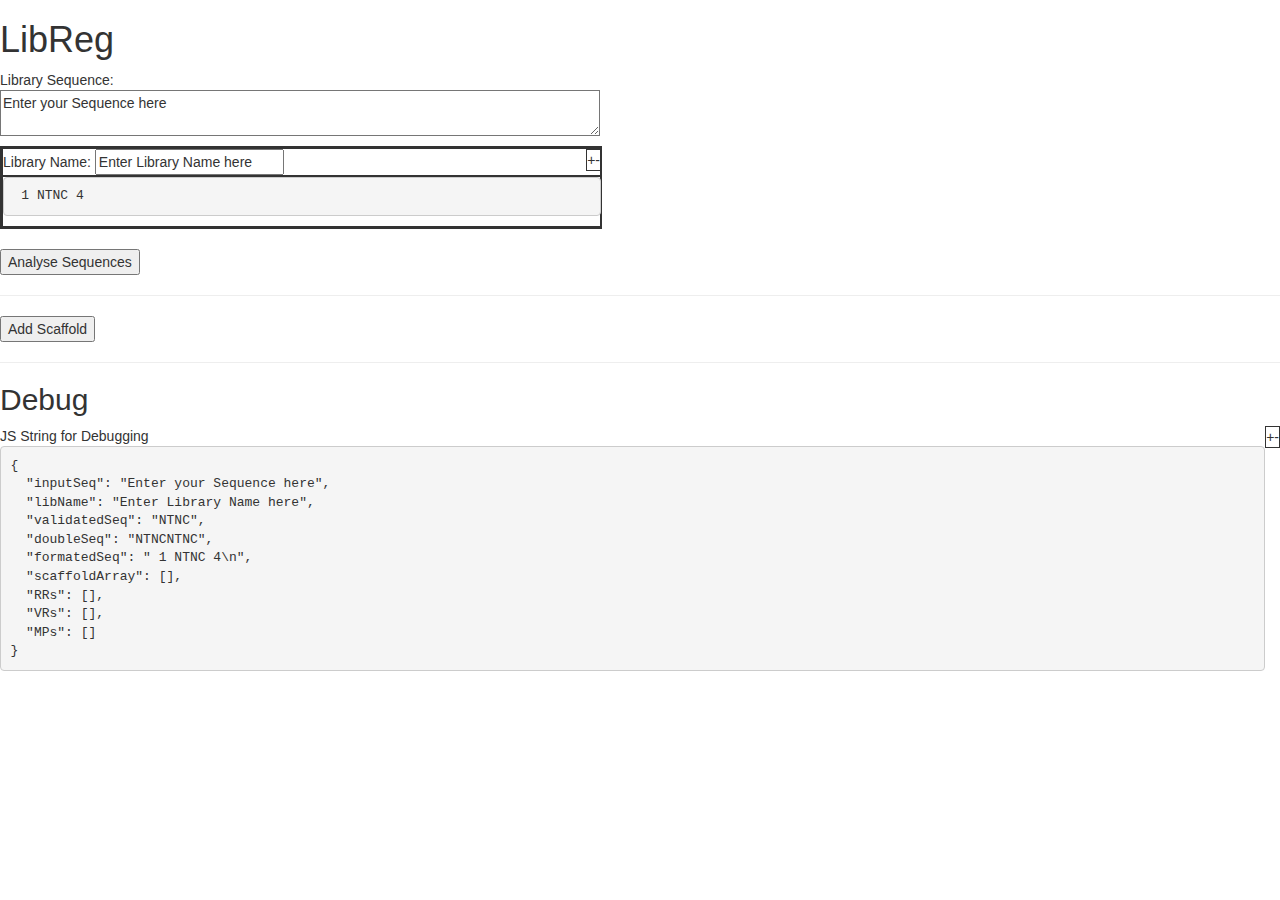
<file: index.html>
<!DOCTYPE HTML PUBLIC "-//W3C//DTD HTML 4.01 Transitional//EN"
"http://www.w3.org/TR/html4/loose.dtd">
<html lang="en">

<head>
	<meta http-equiv="content-type" content="text/html; charset=utf-8">
	<title>Library Registration</title>
	
	<link rel="stylesheet" type="text/css" href="./css/HelloWorld.css">
	<link rel="stylesheet" type="text/css" href="./css/bootstrap.min.css">
	
	<script src="./js/jquery-2.1.3.min.js"></script>
	<script src="./js/bootstrap.js"></script>
    <script src="./js/HelloWorld.js"></script>
    <script src="./js/dna_lib.js"></script>
    <script src="./js/knockout-3.2.0.js"></script>
	
	<script>
    	$(document).ready(function() {
    	    console.log( "document loaded" );
    	     // Activates knockout.js
    	     globalVModel = new AppViewModel();
			ko.applyBindings(globalVModel);
   		});
    </script>
</head>
<body>

<p><h1>LibReg</h1></p>

<p>Library Sequence: <br/><textarea class="innerFrame" data-bind="textInput: inputSeq" ></textarea></p>

<div class="outerFrame">
	<div class="titleFrame">
	
			<span>Library Name: <input  data-bind="textInput: libName" /></span>
			<span class="pull-right minMax" onclick="toggleHide(this)">+-</span>
	</div>
	<div class="innerFrame">
		<pre data-bind="text: formatedSeq"></pre>
	</div>
</div>
<br/>
  	<button data-bind="click: $root.findORFs">Analyse Sequences</button>
<hr/>

<h2 data-bind="visible: scaffoldArray().length > 0">Scaffolds</h2>
<dl data-bind="foreach: scaffoldArray">
  <dt>
  <div class="outerFrame">
	<div class="titleFrame">
				<span class="pull-right minMax" data-bind="click: $root.removeScaff" > x </span>
				<span class="pull-right minMax" onclick="toggleHide(this)">+-</span>
				<label class="label-align">Scaffold Name: </label><input  data-bind="textInput: scaffName"><br />
				<label class="label-align">Start: </label>        <input  data-bind="value: start">
				<span class="minMax" data-bind="click: $root.incStart">^</span>
			    <span class="minMax" data-bind="click: $root.decStart">v</span>
				<br />
				<label class="label-align">End: </label>          <input  data-bind="value: end">
				<span class="minMax" data-bind="click: $root.incEnd" > ^ </span>
			    <span class="minMax" data-bind="click: $root.decEnd" > v </span>
				<br />
	</div>
	<div class="innerFrame">
		<pre data-bind="text: seq"></pre>
	</div>
  </div>
  </dt>
  <br/>
</dl>

<button data-bind="click: $root.addScaff">Add Scaffold</button>
<hr/>
<h2 data-bind="visible: RRs().length > 0">Randomized Region</h2>
<table class="table table-bordered"  data-bind="visible: RRs().length > 0">
    <thead><tr>
        <th>Randomized Region</th>
        <th>Scaffold</th>
        <th>start</th>
        <th>min Length</th>
        <th>max Length</th>
        <th>change</th>
        <th>remove</th>
    </tr></thead>
    <tbody data-bind="foreach: RRs">
        <tr>
            <td><input data-bind = "textInput: name"/></td>
            <td data-bind = "text: parentScaffName"></td>
            <td data-bind = "text: start"></td>
            <td data-bind = "text: minLen"></td>
            <td data-bind = "text: maxLen"></td>
           <td><span class="minMax" data-bind="click: $root.incMaxLen">^</span><span class="minMax" data-bind="click: $root.decMaxLen">v</span></td>
           
           <td><span class="minMax" data-bind="click: $root.removeRR">x</span></td>
        </tr>    
    </tbody>
</table>


<h2 data-bind="visible: scaffoldArray().length > 0">Additional Features</h2>
<table class="table table-bordered" data-bind="visible: scaffoldArray().length > 0">
    <thead><tr>
        <th>Scaffold</th>
        <th>Add Mat Prot</th>
        <th>Add Var Reg</th>
    </tr></thead>
    <tbody data-bind="foreach: scaffoldArray">
        <tr>
            <td data-bind = "text: scaffName"></td>
            <td><button data-bind="click: $root.addMP">Add Mature Protein</button></td>
            <td><button data-bind="click: $root.addVR">Add Variable Region</button></td>
        </tr>    
    </tbody>

</table>
<h2 data-bind="visible: MPs().length > 0">Mature Proteins</h2>   
<table class="table table-bordered" data-bind="visible: MPs().length > 0">
    <thead><tr>
        <th>Scaffold</th>
        <th>Prot. Name</th>
        <th>start</th>
        <th></th>
        <th>end</th>
        <th></th>
        <th>remove</th>
    </tr></thead>
    <tbody data-bind="foreach: MPs">
        <tr>
            <td data-bind = "text: parentScaffName"></td>
            <td><input data-bind = "textInput: name"/></td>
            <td data-bind = "text: start"></td>
            <td><span class="minMax" data-bind="click: $root.incStart">^</span><span class="minMax" data-bind="click: $root.decStart">v</span></td>
            <td data-bind = "text: end"></td>
            <td><span class="minMax" data-bind="click: $root.incEnd">^</span><span class="minMax" data-bind="click: $root.decEnd">v</span></td>
			<td><span class="minMax" data-bind="click: $root.removeMP">x</span></td>        
        </tr>
        <tr>
        	<td colspan="7" class="aa-box" data-bind = "text: aaSeq"></td>
        </tr>
    </tbody>
</table>    
    
<h2 data-bind="visible: VRs().length > 0">Variable Regions</h2>
<table class="table table-bordered" data-bind="visible: VRs().length > 0">
    <thead><tr>
        <th>Scaffold</th>
        <th>Var.Reg.Name</th>
        <th>start</th>
        <th></th>
        <th>end</th>
        <th></th>
        <th>remove</th>
    </tr></thead>
    <tbody data-bind="foreach: VRs">
        <tr>
            <td data-bind = "text: parentScaffName"></td>
            <td><input data-bind = "textInput: name"/></td>
            <td><input data-bind = "value: start"/></td>
            <td><span class="minMax" data-bind="click: $root.incStart">^</span><span class="minMax" data-bind="click: $root.decStart">v</span></td>
            <td><input data-bind = "value: end"/></td>
            <td><span class="minMax" data-bind="click: $root.incEnd">^</span><span class="minMax" data-bind="click: $root.decEnd">v</span></td>
			<td><span class="minMax" data-bind="click: $root.removeVR">x</span></td>        
        </tr>
        <tr>
        	<td colspan="7" class="aa-box" data-bind = "text: aaSeq"></td>
        </tr>
    </tbody>
</table>    
    

<h2>Debug</h2>
<div>
	<div>
		JS String for Debugging
		<span class="pull-right minMax" onclick="toggleHide(this)">+-</span>
	</div>
		<pre data-bind="text: ko.toJSON($root, null, 2)"></pre>

	</div>
</div>
</body>
</html>
</file>
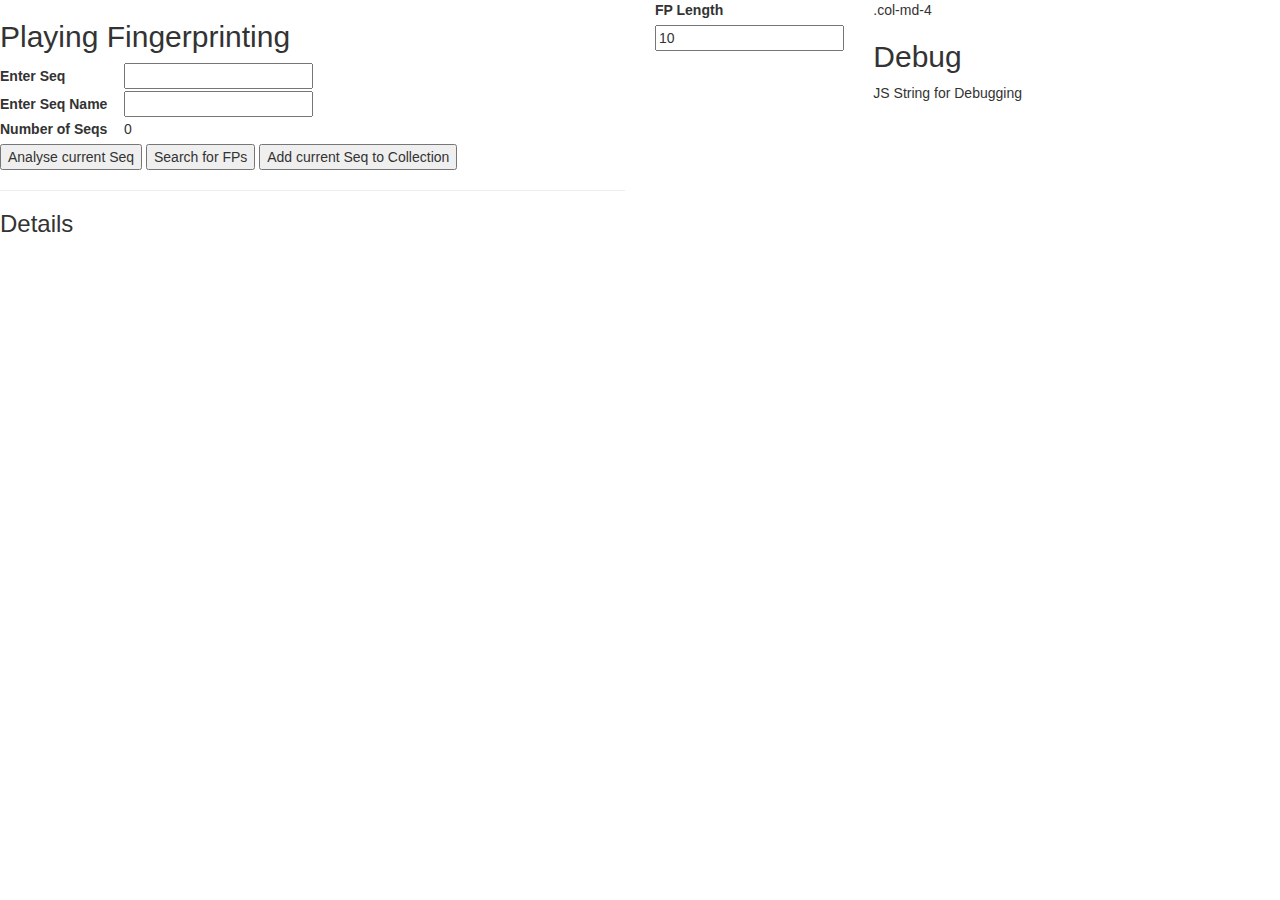
<file: playground.html>
<!DOCTYPE HTML PUBLIC "-//W3C//DTD HTML 4.01 Transitional//EN"
"http://www.w3.org/TR/html4/loose.dtd">
<html lang="en">

<head>
	<meta http-equiv="content-type" content="text/html; charset=utf-8">
	<title>Playground</title>
	

	<link rel="stylesheet" type="text/css" href="./css/bootstrap.min.css">
		<link rel="stylesheet" type="text/css" href="./css/Playground.css">
	
	<script src="./js/jquery-2.1.3.min.js"></script>
	<script src="./js/bootstrap.js"></script>
    <script src="./js/Playground.js"></script>
    <script src="./js/dna_lib.js"></script>
    <script src="./js/knockout-3.2.0.js"></script>
	
	<script>
    	$(document).ready(function() {
    	    console.log( "document loaded" );
    	     // Activates knockout.js
    	    globalPGModel = new AppViewModel();
			ko.applyBindings(globalPGModel);
   		});
    </script>
</head>

<body>
<div class="row">
	<div class="col-md-6"><h2>Playing Fingerprinting</h2>
		<label class="label-align">Enter Seq</label>
		<input data-bind="textInput: $root.currSeq.seq"/><br/>
		<label class="label-align">Enter Seq Name</label>
		<input data-bind="textInput: currSeq.Name"/>
		<br/>
		<label class="label-align">Number of Seqs</label> <span data-bind="text: noSeqs"></span>
		<br/>
		<button data-bind="click: analyseCurrSeq">Analyse current Seq</button>
		<button data-bind="click: updateUniqueFPs">Search for FPs</button>

		<button data-bind="click: addSeq">Add current Seq to Collection</button>
		<hr/>
		<h3>Details</h3>
		<ul data-bind="template: { name: 'displayMode', foreach: seqs}"> 
        </ul>
		
		<script type="text/html" id="displayMode">
    		<h3 data-bind="text: name"></h3>
    		<li>
    		    	<p>Numer of Scaffolds: <span data-bind="text: noScaffs"></span></p>
    		    	<ul data-bind="template: { name: 'scaffTemplate', foreach: scaffoldArray, as: 'scaff' }"></ul>
    		</li>
		</script>
		<script type="text/html" id="scaffTemplate">
   				<li>
       			 <span data-bind="text: scaff.name"></span>
      			 <span data-bind="text: scaff.start"></span>
      			 	   <ul data-bind="template: { name: 'fpTemplate', foreach: validFPs, as: 'FP' }"></ul>
  			  </li>
		</script>
		<script type="text/html" id="fpTemplate">
   				<li>
       			 <span data-bind="text: FP.start"></span>
      			 <span data-bind="text: FP.seq"></span>

  			  </li>
		</script>
		
		
		
	</div>
	<div class="col-md-2">
	<p>
		<label class="label-align">FP Length </label><input data-bind="value: FPlength"/>
	</p>
	</div>
  	<div class="col-md-4">.col-md-4
  	<ul data-bind="foreach: $root.seqs"> <!-- loop -->
			<li>
				<label>seq name </label><input data-bind="textInput: name"></input>
			</li>
			<ul data-bind="foreach: scaffoldArray">
				<li>
					<label>scaff name </label><input data-bind="textInput: name"></input><br/>
					<label>No of FPs </label><span data-bind="text: noFPs"></span><br/>
					<label>No unique FPs </label><span data-bind="text: noValidFPs"></span><br/>
				</li>
			</ul><!-- ORF loop end -->
	</ul> <!-- loop end -->
	
	
		<h2>Debug</h2>
		<div>
			<div>
				JS String for Debugging
			</div>
			<!-- <pre data-bind="text: ko.toJSON($root, null, 2)"></pre>-->

		</div>
	</div>
</div>
</body>
</file>
<file: css/HelloWorld.css>
.outerFrame {
	border-style: solid;
    border-width: 2px;
    width: 602px;
}

.label-align {
	display: inline-block;
	width: 120px;
	text-align: left
}

.input-align {
	display: inline-block;
	float: left;
}

.aa-box {
	
    font-family: monospace;
    white-space: pre;
    margin: 1em 0;
}

.minMax {
	border-style: solid;
    border-width: 1px;
}

.scaffoldTable{
	border-style: solid;
    border-width: 1px;
}

.titleFrame {
	border-style: solid;
    border-width: 1px;
	width: 600px;
}

.innerFrame {
	display: block;
	border-style: solid;
    border-width: 1px;
	width: 600px;
}

.pull-left {
  float: left !important;
}
.pull-right {
  float: right !important;
}

// Usage as mixins
.element {
  .pull-left();
}
.another-element {
  .pull-right();
}
</file>
<file: css/Playground.css>
.outerFrame {
	border-style: solid;
    border-width: 2px;
    width: 602px;
}

.label-align {
	display: inline-block;
	width: 120px;
	text-align: left;
}

.label 
      { display: inline-block; 
      width: 140px; 
      text-align: right; 
     }​


.input-align {
	display: inline-block;
	float: left;
}

.aa-box {
	
    font-family: monospace;
    white-space: pre;
    margin: 1em 0;
}

.minMax {
	border-style: solid;
    border-width: 1px;
}

.scaffoldTable{
	border-style: solid;
    border-width: 1px;
}

.titleFrame {
	border-style: solid;
    border-width: 1px;
	width: 600px;
}

.innerFrame {
	display: block;
	border-style: solid;
    border-width: 1px;
	width: 600px;
}

.pull-left {
  float: left !important;
}
.pull-right {
  float: right !important;
}

// Usage as mixins
.element {
  .pull-left();
}
.another-element {
  .pull-right();
}
</file>
